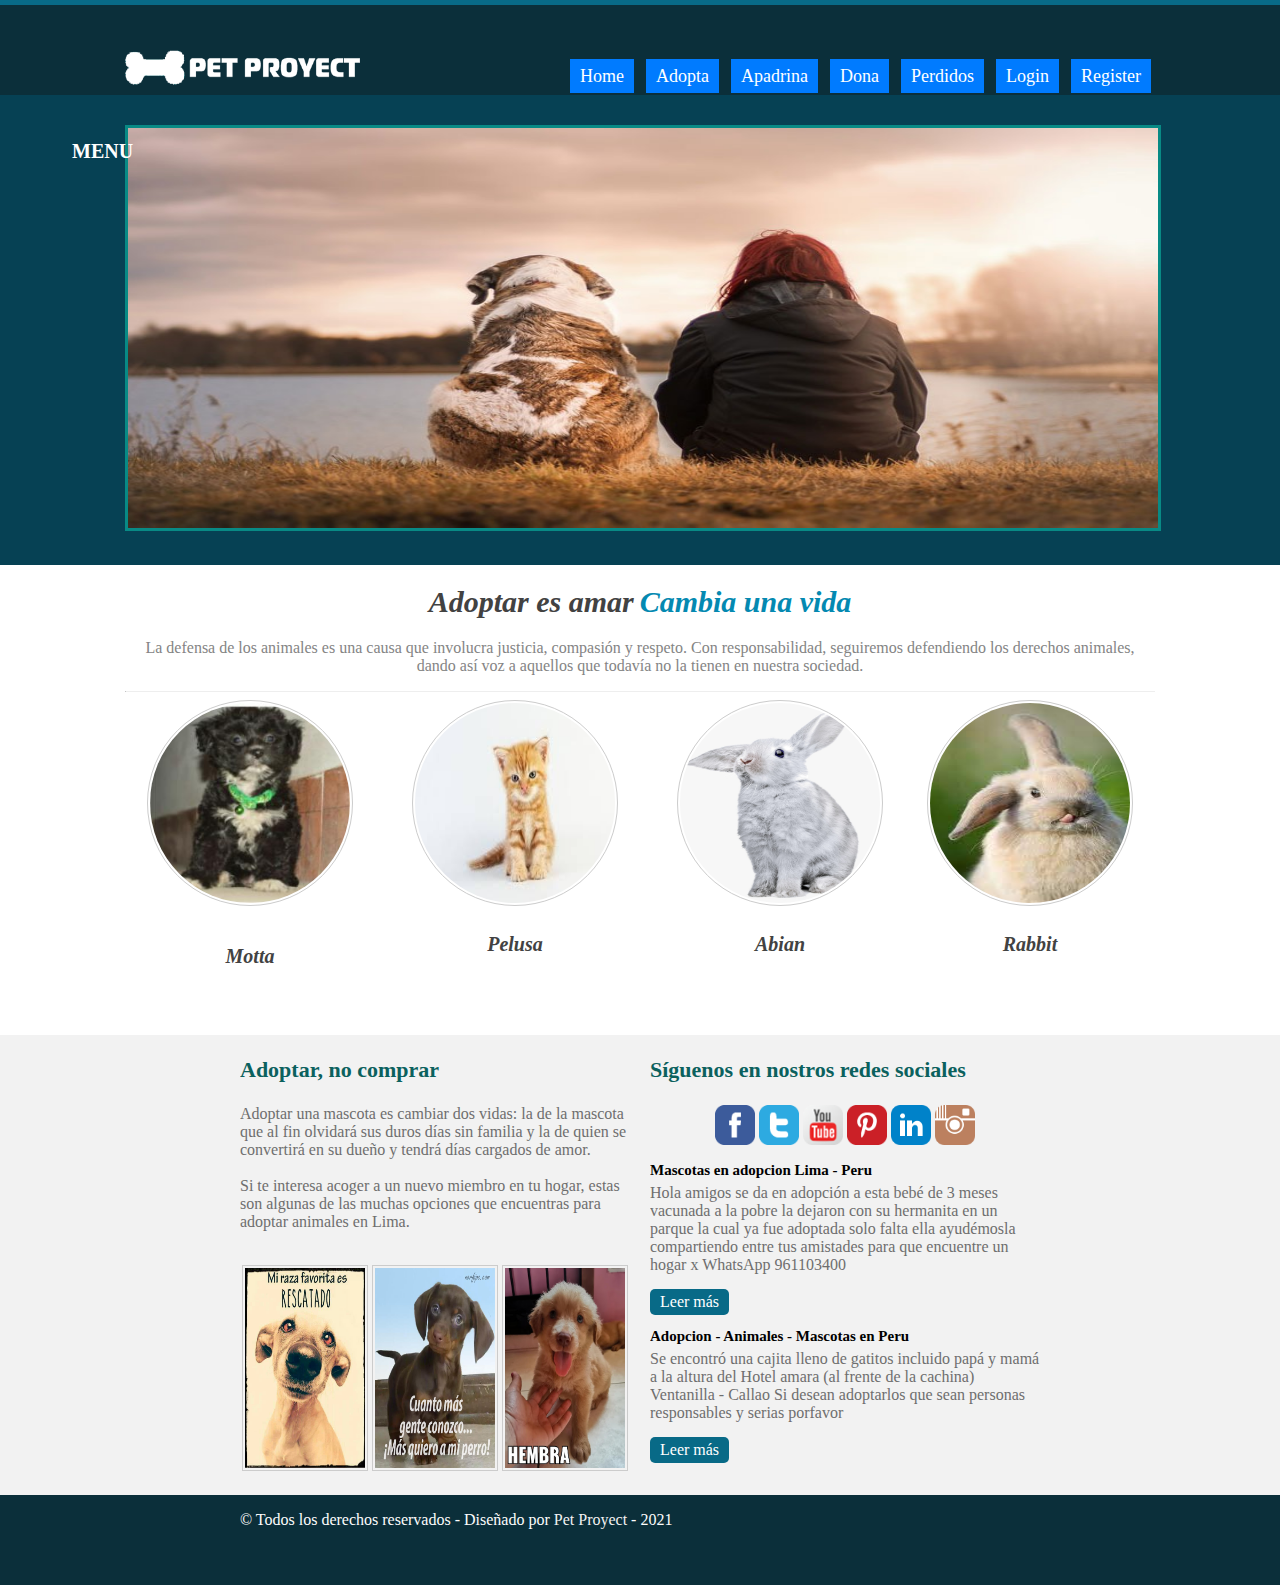
<file: pet proyect/index.html>
<!DOCTYPE html>
<html>
<head>
	<meta charset="utf-8">
	<title></title>
	<link rel="stylesheet" type="text/css" href="css/estilo.css">
</head>
<body>
	<div id="linea"></div>
	<div id="header">
		<div id="centro1">
			<div id="logo">
				<img src="imagenes/logo2.png" alt="" class="identidad">
				
			</div>
			
			<div id="menu"> 
				<ul>
					<li><a href="index.html">Home</a></li>
					<li><a href="adoptar.html">Adopta</a></li>
					<li><a href="apadrina.html">Apadrina</a></li>
					<li><a href="dona.html">Dona</a></li>
					<li><a href="perdido.html">Perdidos</a></li>
					<li><a href="login.html">Login</a></li>
					<li><a href="register.html">Register</a></li>
					
				</ul>
			</div>
		</div>

	</div>
	<nav class="menu2">
        
        <ul>
            <li><a href="#">MENU <i class="icon ion-md-arrow-dropdown"></i></a>
                <ul>
                    <li><a href="perros.html">PERROS</a></li>
                    <li><a href="gatos.html">GATOS</a></li>
                    <li><a href="perdido.html">CONEJOS</a></li>
					<li><a href="indexreclamos.html">libro de reclamos</a></li>
                </ul>
            </li>
        </ul>
    </nav>



	<div id="presentacion">
		<div id="centro2">
		<!--	<div id="izquierda">
				<h2>Bienvenidos a mi web</h2>
				<p class="descripcion-pres">Centro de Multiservicios Informáticos, especialistas en herramientas web</p>
				<button class="btn-default">Más información aquí</button>
			</div> -->
			<div id="derecha">
				<img src="imagenes/fotocabecera.jpg" class="img">
			</div>
		</div>
	</div>
	<div id="contenidos-paginas">
		<div id="centro3">
			<h2>
				<em class="encabezados t1">Adoptar es amar</em> 
				<em class="encabezados t2">Cambia una vida</em>
			</h2>
			<p class="descripcion-pagina">
				La defensa de los animales es una causa que involucra justicia, compasión y respeto. Con responsabilidad, seguiremos defendiendo los derechos animales, dando así voz a aquellos que todavía no la tienen en nuestra sociedad.
			</p>
			<hr>

			<div id="contenido-nosotros">
				<div id="disenio" class="servicios">
					<img src="imagenes/perro1.jpeg" class="img-servicios">
					<h2>
						<em class="servicios uno">Motta </em> 
						<em class="servicios dos"></em>
					</h2>
				</div>
				<div id="disenio" class="web">
					<img src="imagenes/gato.jpeg" class="img-servicios">
					<h2>
						<em class="servicios uno">Pelusa </em> 
						<em class="servicios dos"></em>
					</h2>
				</div>
				
				<div id="disenio" class="online">
					<img src="imagenes/conejo1.jpeg" class="img-servicios">
					<h2>
						<em class="servicios uno">Abian  </em> 
						<em class="servicios dos"></em>
					</h2>
				</div>

				<div id="disenio" class="bd">
					<img src="imagenes/conejo2.jpeg" class="img-servicios">
					<h2>
						<em class="servicios uno">Rabbit</em> 
						<em class="servicios dos"></em>
					</h2>
				</div>
			</div>
		</div>
	</div>
	<div id="contenidos">
		<div id="centro3">
			<div id="izquierda">
				<h3>Adoptar, no comprar </h3>
				<p class="descripcion">
					Adoptar una mascota es cambiar dos vidas: la de la mascota que al fin olvidará sus duros días sin familia y la de quien se convertirá en su dueño y tendrá días cargados de amor. 
					<br><br>
					Si te interesa acoger a un nuevo miembro en tu hogar, estas son algunas de las muchas opciones que encuentras para adoptar animales en Lima.
				</p>
				<br>
				
				<div id="imagenes">
					<img src="imagenes/perro2.jpg" class="img-services">
					<img src="imagenes/perro3.jpeg" class="img-services">
					<img src="imagenes/perro4.jpg" class="img-services">
				</div>
			</div>
			<div id="derecha">
				<h3>Síguenos en nostros redes sociales </h3>
				
				<div class="social">
					<a href="#" target="_blank" rel="noopener"><img title="siguenos en facebook" src="imagenes/facebook.png" alt="siguenos en facebook" width="40" height="40" /></a>
					
					<a href="#" target="_blank" rel="noopener"><img title="siguenos en Twitter" src="imagenes/twitter.png" alt="siguenos en Twitter" width="40" height="40" /></a> 
					
					<a href="#" target="_blank" rel="noopener"><img title="Canal de youtube" src="imagenes/youtube.png" alt="https://www.youtube.com" width="40" height="40" /></a> 
					
					<a href="#" target="_blank" rel="noopener"><img title="Sígueme en Pinterest" src="imagenes/pinterest.png" alt="Sígueme en Pinterest" width="40" height="40" /></a>
					
					<a href="#" target="_blank" rel="noopener"><img title="Sígueme en linkedin" src="imagenes/linkedin.png" alt="Sígueme en linkedin" width="40" height="40" /></a>
					
					<a href="#" target="_blank" rel="noopener"><img title="Sígueme en Instagram" src="imagenes/instagram.png" alt="Sígueme en Instagram" width="40" height="40" /></a>
				</div>
				
					
				
				<br>

				<article>
					<h4>Mascotas en adopcion Lima - Peru </h4>
					<p>Hola amigos  se da en adopción a esta bebé de 3 meses vacunada a la pobre la dejaron con su hermanita en un parque la cual ya fue adoptada solo falta ella ayudémosla compartiendo entre tus amistades para que encuentre un hogar x WhatsApp 961103400</p>
					<a href="" class="leer-mas">Leer más</a>
				</article>

				<br>

				<article>
					<h4>Adopcion - Animales - Mascotas en Peru </h4>
					<p>Se encontró una cajita lleno de gatitos incluido papá y mamá a la altura del Hotel amara (al frente de la cachina) Ventanilla - Callao 
						Si desean adoptarlos que sean personas responsables y serias porfavor</p>
					<a href="" class="leer-mas">Leer más</a>
				</article>
			</div>
		</div>
	</div>


	<div id="pie">
		<div id="centro-pie">
			<p>
				©   Todos los derechos reservados - 
				Diseñado por <a href="index.html" class="contacto">Pet Proyect</a> - 2021
			</p>
		</div>
	</div>
</body>
</html>
</file>
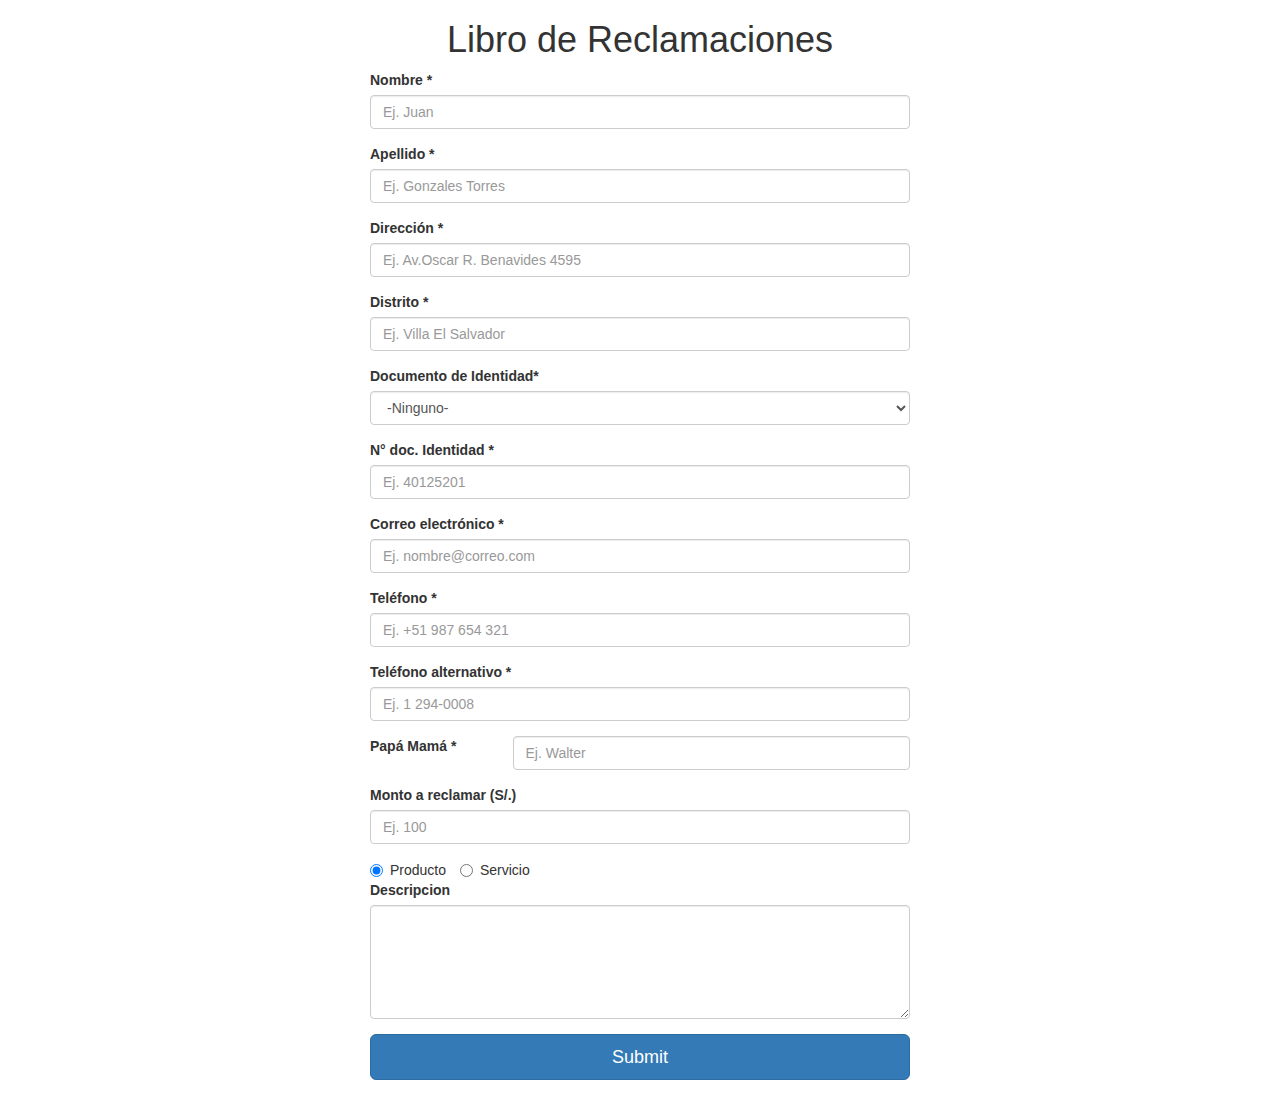
<file: indexreclamos.html>
<html>
<head>
	<meta charset="UTF-8">
	<title>Libro de Reclamaciones</title>
	<link rel="stylesheet" href="https://maxcdn.bootstrapcdn.com/bootstrap/3.3.6/css/bootstrap.min.css">
</head>
<body>
	<div class="container">
		<h1 class="text-center">Libro de Reclamaciones</h1>
		<form class="col-sm-6 col-sm-offset-3" action="reclamacion.php" method="POST">
			<div class="form-group">
				<label>Nombre *</label>
				<input type="text" class="form-control" placeholder="Ej. Juan">
			</div>
			<div class="form-group">
				<label>Apellido *</label>
				<input type="text" class="form-control" placeholder="Ej. Gonzales Torres">
			</div>
			<div class="form-group">
				<label>Dirección *</label>
				<input type="text" class="form-control" placeholder="Ej. Av.Oscar R. Benavides 4595">
			</div>
			<div class="form-group">
				<label>Distrito *</label>
				<input type="text" class="form-control" placeholder="Ej. Villa El Salvador">
			</div>
			<div class="form-group">
				<label>Documento de Identidad*</label>
				<select class="form-control">
					<option>-Ninguno-</option>
					<option value="D.N.I.">D.N.I.</option>
                    <option value="Pasaporte">Pasaporte</option>
					<option value="C.E.">C.E.</option>
					<option value="Menor de edad">Menor de edad</option>
				</select>
			</div>
			<div class="form-group">
				<label>N° doc. Identidad *</label>
				<input type="text" class="form-control" placeholder="Ej. 40125201">
			</div>
			<div class="form-group">
				<label>Correo electrónico *</label>
				<input type="email" class="form-control" placeholder="Ej. nombre@correo.com">
			</div>
			<div class="form-group">
				<label>Teléfono *</label>
				<input type="text" class="form-control" placeholder="Ej. +51 987 654 321">
			</div>
            <div class="form-group">
				<label>Teléfono alternativo *</label>
				<input type="text" class="form-control" placeholder="Ej. 1 294-0008">
			</div>
			<div class="form-horizontal">
				<div class="form-group">
					<label class="col-md-3">Papá Mamá *</label>
					<div class="col-md-9">
						<input type="text" class="form-control" placeholder="Ej. Walter">
					</div>
				</div>
			</div>
			<div class="form-group">
				<label>Monto a reclamar (S/.)</label>
				<input type="text" class="form-control" placeholder="Ej. 100">
			</div>
			<label class="radio-inline">
				<input type="radio" name="tipo" checked> Producto
			</label>
			<label class="radio-inline">
				<input type="radio" name="tipo"> Servicio
			</label>
			<div class="form-group">
				<label>Descripcion</label>
				<textarea class="form-control" rows="5"></textarea>
			</div>
			<input type="submit" class="btn btn-block btn-lg btn-primary">
		</form>
		<p>&nbsp;</p>

	</div>
</body>
</html>
</file>
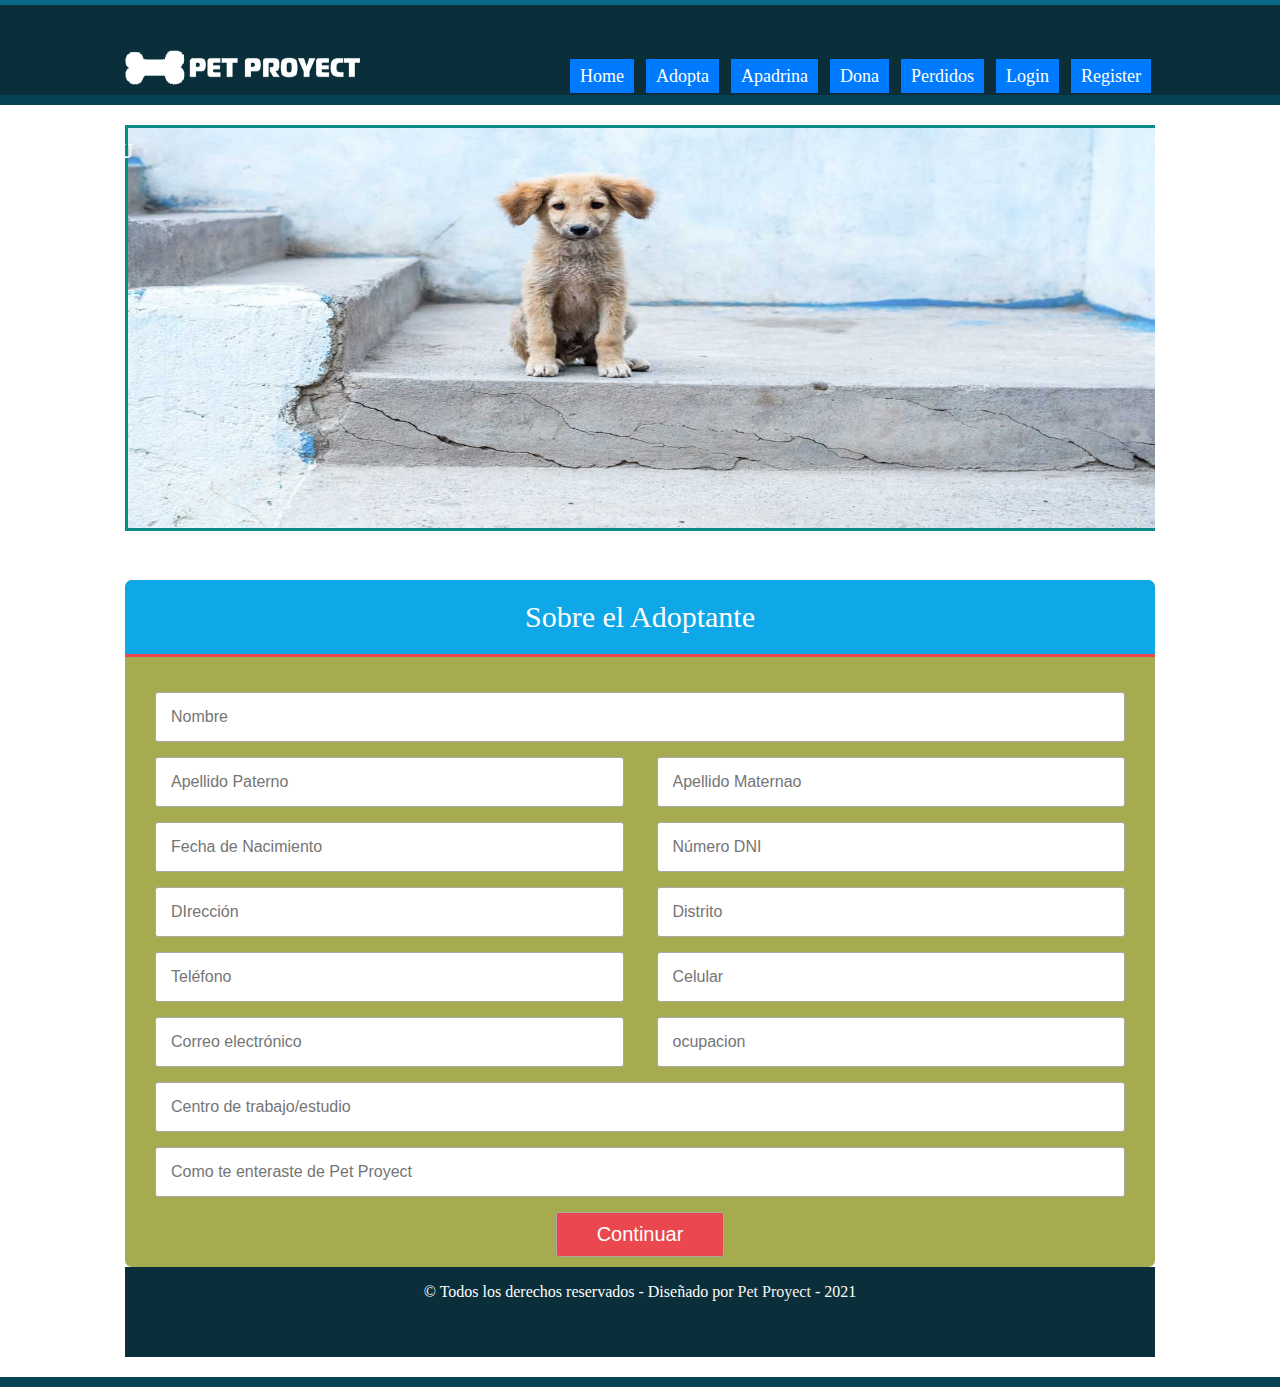
<file: pet proyect/adoptar.html>
<!DOCTYPE html>
<html>
<head>
	<meta charset="utf-8">
	<title></title>
	<link rel="stylesheet" type="text/css" href="css/estilo.css">

 




</head>
<body>
	<div id="linea"></div>
	<div id="header">
		<div id="centro1">
			<div id="logo">
				<img src="imagenes/logo2.png" alt="" class="identidad">
				
			</div>
			
			<div id="menu"> 
				<ul>
					<li><a href="index.html">Home</a></li>
					<li><a href="adoptar.html">Adopta</a></li>
					<li><a href="apadrina.html">Apadrina</a></li>
					<li><a href="dona.html">Dona</a></li>
					<li><a href="perdido.html">Perdidos</a></li>
					<li><a href="login.html">Login</a></li>
					<li><a href="register.html">Register</a></li>
					
				</ul>
			</div>
		</div>

	</div>
	<nav class="menu2">
        
        <ul>
            <li><a href="#">MENU <i class="icon ion-md-arrow-dropdown"></i></a>
                <ul>
                    <li><a href="#">Diseño web</a></li>
                    <li><a href="#">Desarrollo web</a></li>
                    <li><a href="#">Aplicaciones nativas</a></li>
                </ul>
            </li>
        </ul>
    </nav>
	<div id="presentacion">

        
	<div id="contenidos-paginas">
		<div id="centro3">


            
                <!--	<div id="izquierda">
                        <h2>Bienvenidos a mi web</h2>
                        <p class="descripcion-pres">Centro de Multiservicios Informáticos, especialistas en herramientas web</p>
                        <button class="btn-default">Más información aquí</button>
                    </div> -->
                    <div id="derecha">
                        <img src="imagenes/adoptamascota.jpg" class="img">
                    </div>
					
            <form action="php/registrar.php" method="post" class="form-registers">
                <h2 class="form-titulo">Sobre el Adoptante</h2>
                <div class="contenedor-inputss">
                    <input type="text" id="nombre" name="nombre" placeholder="Nombre" class="input-40" required>
                    <input type="text" id="apellidoPaterno" name="apellidoPaterno" placeholder="Apellido Paterno" class="input-48" required>
                    <input type="text" id="apellidoMaterna" name="apellidoMaterna" placeholder="Apellido Maternao" class="input-48" required>
                    <input type="text" id="facha" name="fecha" placeholder="Fecha de Nacimiento" class="input-48" required>
                    <input type="text" id="din" name="dni" placeholder="Número DNI" class="input-48" required>
                    <input type="text" id="direccion" name="direccion" placeholder="DIrección" class="input-48" required>
                    <input type="text" id="distrito" name="distrito" placeholder="Distrito" class="input-48" required>
                    <input type="text" id="telefono" name="telefono" placeholder="Teléfono" class="input-48" required>
                    <input type="text" id="celular" name="celular" placeholder="Celular" class="input-48" required>
					<input type="email" id="correo" name="correo" placeholder="Correo electrónico" class="input-48" required>
                    <input type="text" id="ocupacion" name="ocupacion" placeholder="ocupacion" class="input-48" required>
                    <input type="text" id="trabajo" name="trabajo" placeholder="Centro de trabajo/estudio" class="input-40" required>
                    <input type="text" id="telefono" name="telefono" placeholder="Como te enteraste de Pet Proyect" class="input-40" required>
                   
                    <input type="submit" value="Continuar" class="btn-enviar">
                    
                </div>
            </form>

            <div id="pie">
		<div id="centro-pie">
			<p>
				©   Todos los derechos reservados - 
				Diseñado por <a href="index.html" class="contacto">Pet Proyect</a> - 2021
			</p>
		</div>
	</div>
</body>
</html>
</file>
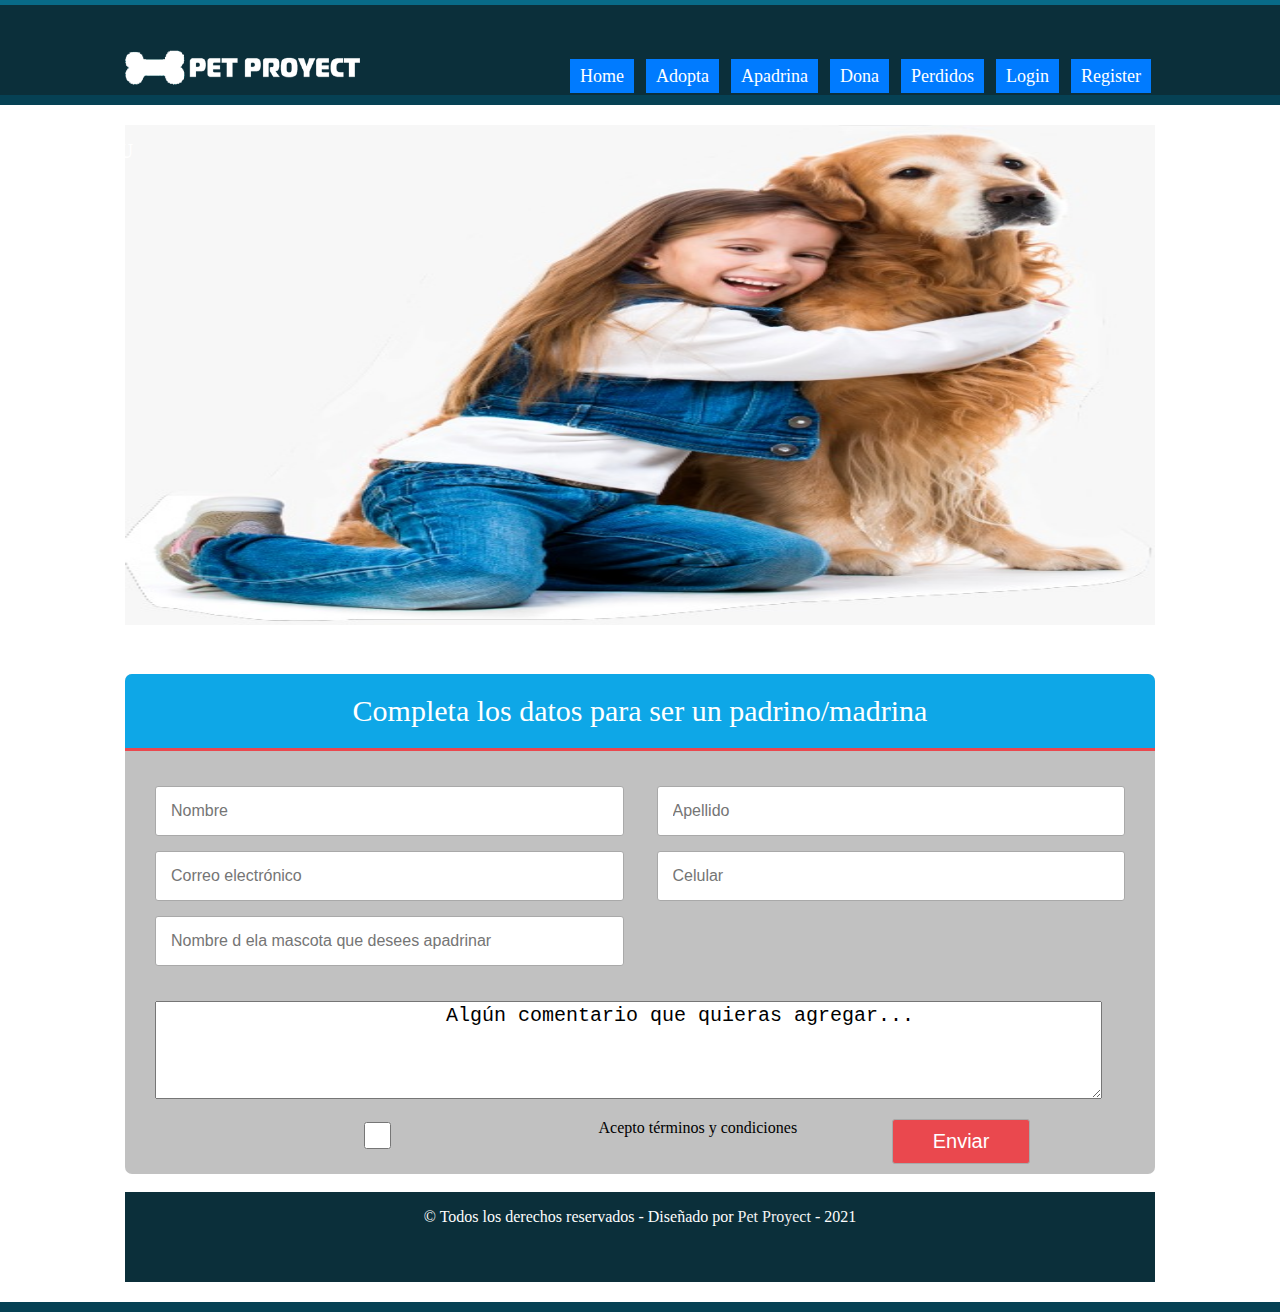
<file: pet proyect/apadrina.html>
<!DOCTYPE html>
<html>
<head>
	<meta charset="utf-8">
	<title></title>
	<link rel="stylesheet" type="text/css" href="css/estilo.css">

 




</head>
<body>
	<div id="linea"></div>
	<div id="header">
		<div id="centro1">
			<div id="logo">
				<img src="imagenes/logo2.png" alt="" class="identidad">
				
			</div>
			
			<div id="menu"> 
				<ul>
					<li><a href="index.html">Home</a></li>
					<li><a href="adoptar.html">Adopta</a></li>
					<li><a href="apadrina.html">Apadrina</a></li>
					<li><a href="dona.html">Dona</a></li>
					<li><a href="perdido.html">Perdidos</a></li>
					<li><a href="login.html">Login</a></li>
					<li><a href="register.html">Register</a></li>
					
				</ul>
			</div>
		</div>

	</div>
	<nav class="menu2">
        
        <ul>
            <li><a href="#">MENU <i class="icon ion-md-arrow-dropdown"></i></a>
                <ul>
                    <li><a href="perros.html">PERROS</a></li>
                    <li><a href="gatos.html">GATOS</a></li>
                    <li><a href="perdido.html">CONEJOS</a></li>
                </ul>
            </li>
        </ul>
    </nav>
	<div id="presentacion">

        
	<div id="contenidos-paginas">
		<div id="centro3">


            
                <!--	<div id="izquierda">
                        <h2>Bienvenidos a mi web</h2>
                        <p class="descripcion-pres">Centro de Multiservicios Informáticos, especialistas en herramientas web</p>
                        <button class="btn-default">Más información aquí</button>
                    </div> -->
                    <div id="derecha">
                        <img src="imagenes/apadrinarr.jpeg" class="imge">
                    </div>
					
            <form action="php/registrar.php" method="post" class="form-registersr">
                <h2 class="form-titulo">Completa los datos para ser un padrino/madrina</h2>
                <div class="contenedor-inputss">
                    <input type="text" id="nombre" name="nombre" placeholder="Nombre" class="input-48" required>
                    <input type="text" id="apellido" name="apellido" placeholder="Apellido" class="input-48" required>
					<input type="email" id="correo" name="correo" placeholder="Correo electrónico" class="input-48" required>
                    <input type="text" id="celular" name="celular" placeholder="Celular" class="input-48" required><input type="text" id="mascota" name="mascota" placeholder="Nombre d ela mascota que desees apadrinar" class="input-48" required>

                   

                    <textarea rows="4" cols="50" name="comment" form="usrform" class="input-41">
                        Algún comentario que quieras agregar...</textarea><br>

                        <input type="checkbox" name="perfilpublico" value="yes" class="input-48"> Acepto términos y condiciones
                   
                    <input type="submit" value="Enviar" class="btn-enviar">
                    
                </div>
            </form>
<br>
            <div id="pie">
		<div id="centro-pie">
			<p>
				©   Todos los derechos reservados - 
				Diseñado por <a href="index.html" class="contacto">Pet Proyect</a> - 2021
			</p>
		</div>
	</div>
</body>
</html>
</file>
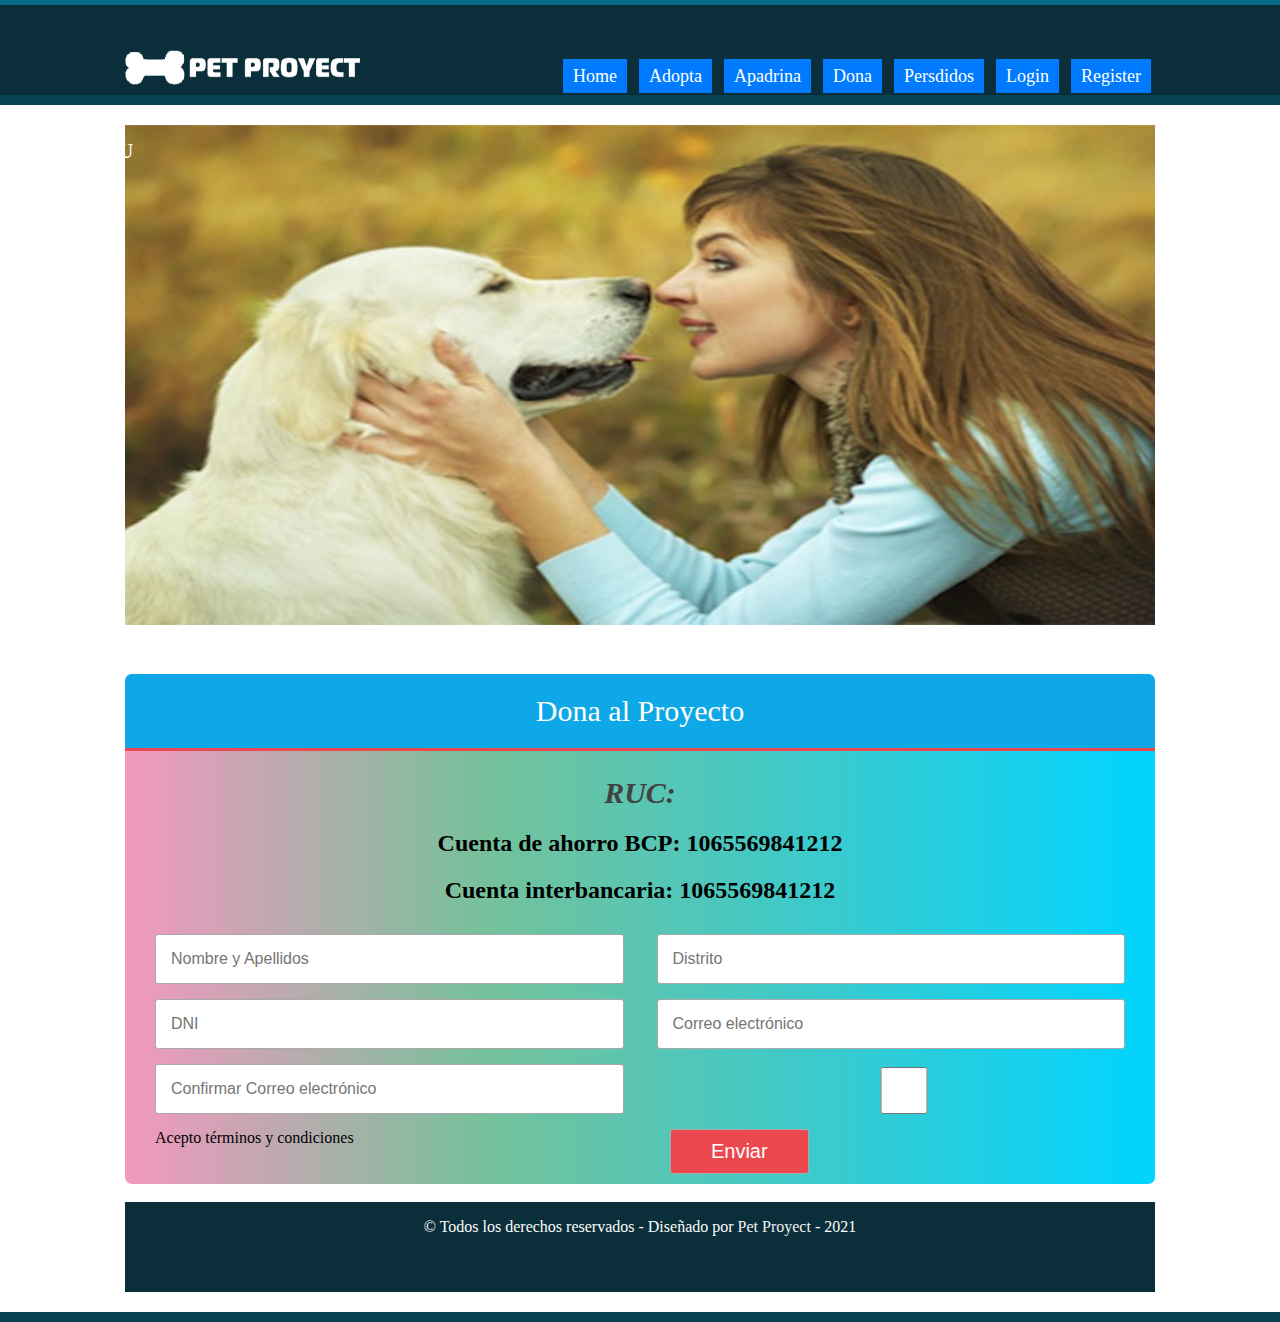
<file: pet proyect/dona.html>
<!DOCTYPE html>
<html>
<head>
	<meta charset="utf-8">
	<title></title>
	<link rel="stylesheet" type="text/css" href="css/estilo.css">

 




</head>
<body>
	<div id="linea"></div>
	<div id="header">
		<div id="centro1">
			<div id="logo">
				<img src="imagenes/logo2.png" alt="" class="identidad">
				
			</div>
			
			<div id="menu"> 
				<ul>
					<li><a href="index.html">Home</a></li>
					<li><a href="adoptar.html">Adopta</a></li>
					<li><a href="apadrina.html">Apadrina</a></li>
					<li><a href="dona.html">Dona</a></li>
					<li><a href="perdido.html">Persdidos</a></li>
					<li><a href="login.html">Login</a></li>
					<li><a href="register.html">Register</a></li>
					
				</ul>
			</div>
		</div>

	</div>
	<nav class="menu2">
        
        <ul>
            <li><a href="#">MENU <i class="icon ion-md-arrow-dropdown"></i></a>
                <ul>
                    <li><a href="perros.html">PERROS</a></li>
                    <li><a href="gatos.html">GATOS</a></li>
                    <li><a href="perdido.html">CONEJOS</a></li>
                </ul>
            </li>
        </ul>
    </nav>
	<div id="presentacion">

        
	<div id="contenidos-paginas">
		<div id="centro3">


            
                <!--	<div id="izquierda">
                        <h2>Bienvenidos a mi web</h2>
                        <p class="descripcion-pres">Centro de Multiservicios Informáticos, especialistas en herramientas web</p>
                        <button class="btn-default">Más información aquí</button>
                    </div> -->
                    <div id="derecha">
                        <img src="imagenes/donar.jpeg" class="imge">
                    
                        
                    </div>
                   

                   

                    
					
            <form action="php/registrar.php" method="post" class="form-registersrt">
                <h2 class="form-titulo">Dona al Proyecto</h2>
                <h2>
                    <em class="encabezados t1">RUC:</em>
                </h2>
                <h2 class="form-titulo1">Cuenta de ahorro BCP: 1065569841212</h2>
                <h2 class="form-titulo1">Cuenta interbancaria: 1065569841212</h2>

                
                <div class="contenedor-inputss">
                    <input type="text" id="nombre" name="nombre" placeholder="Nombre y Apellidos" class="input-48" required>
                    <input type="text" id="nombre" name="nombre" placeholder="Distrito" class="input-48" required>
                    <input type="text" id="apellido" name="apellido" placeholder="DNI" class="input-48" required>
					<input type="email" id="correo" name="correo" placeholder="Correo electrónico" class="input-48" required>
                    <input type="email" id="correo" name="correo" placeholder="Confirmar Correo electrónico" class="input-48" required>

                    

                        <input type="checkbox" name="perfilpublico" value="yes" class="input-48"> Acepto términos y condiciones
                   
                    <input type="submit" value="Enviar" class="btn-enviar">
                    
                </div>
            </form>
<br>
            <div id="pie">
		<div id="centro-pie">
			<p>
				©   Todos los derechos reservados - 
				Diseñado por <a href="index.html" class="contacto">Pet Proyect</a> - 2021
			</p>
		</div>
	</div>
</body>
</html>
</file>
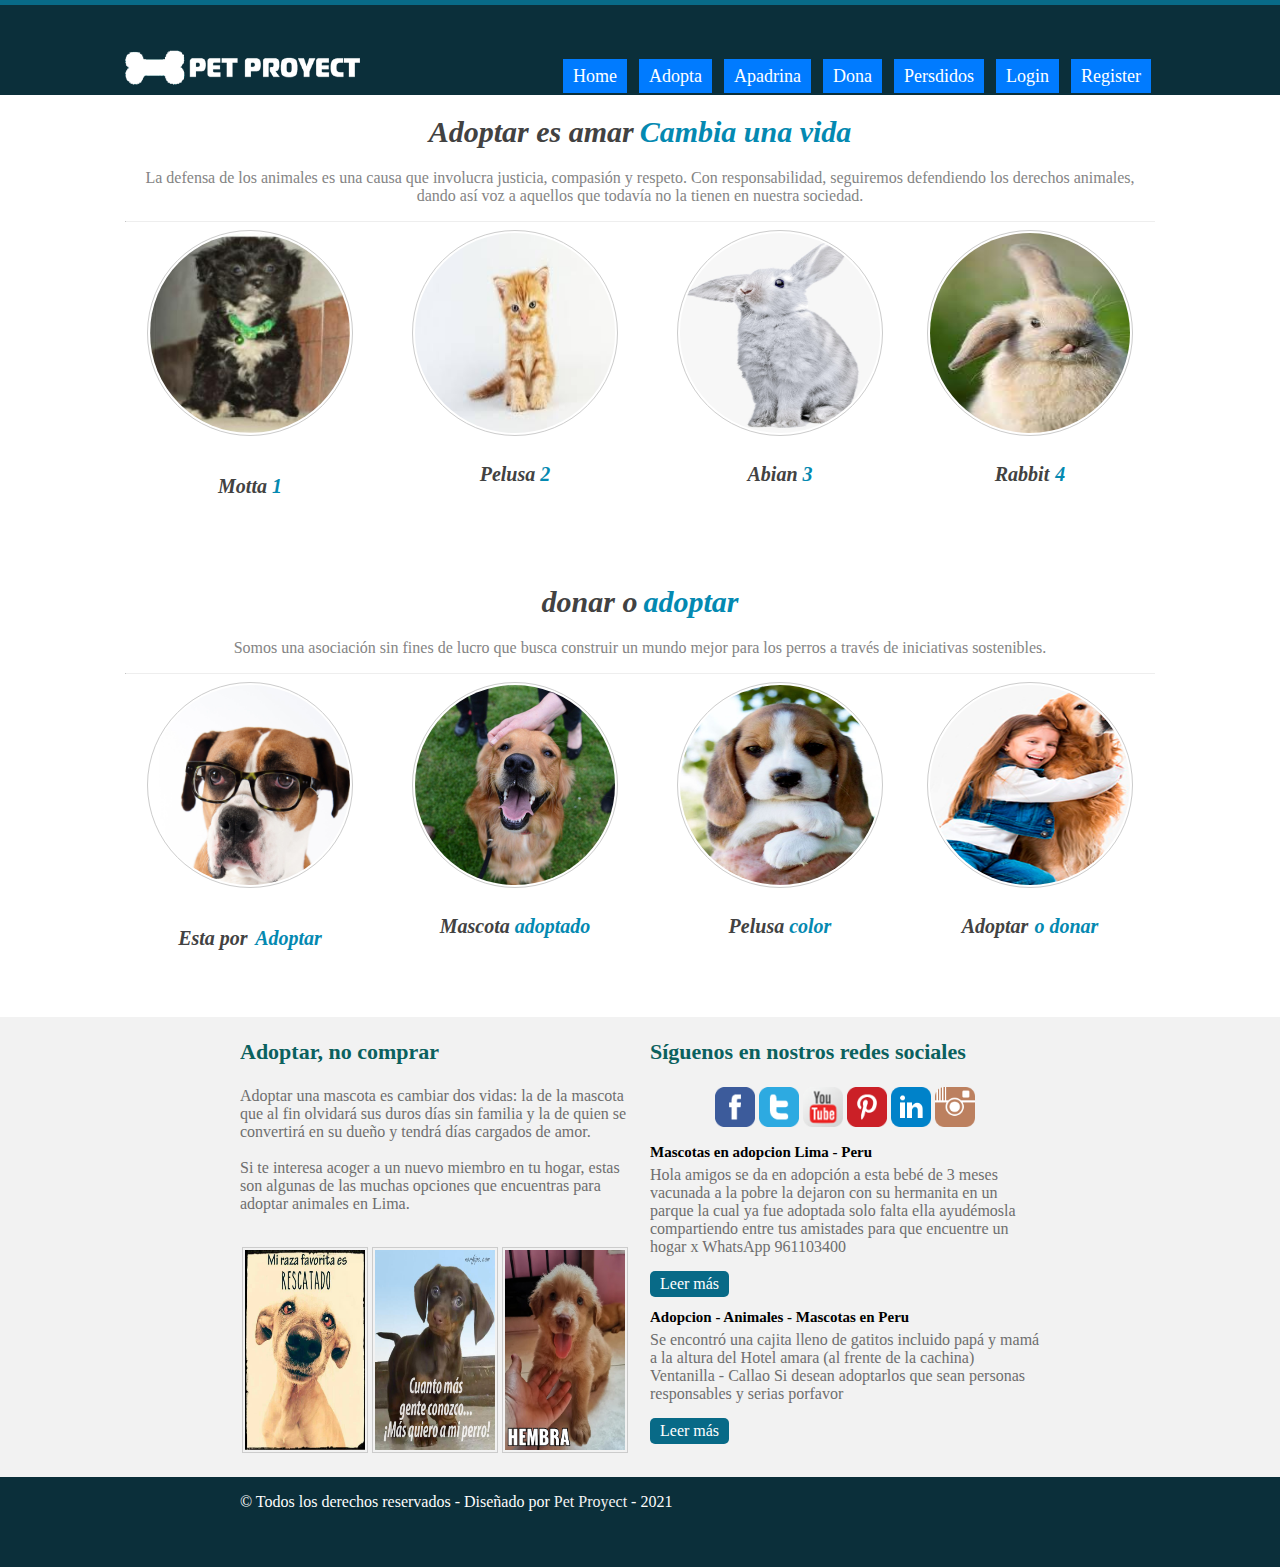
<file: pet proyect/gatos.html>
<!DOCTYPE html>
<html>
<head>
	<meta charset="utf-8">
	<title></title>
	<link rel="stylesheet" type="text/css" href="css/estilo.css">
</head>
<body>
	<div id="linea"></div>
	<div id="header">
		<div id="centro1">
			<div id="logo">
				<img src="imagenes/logo2.png" alt="" class="identidad">
				
			</div>
			
			<div id="menu"> 
				<ul>
					<li><a href="index.html">Home</a></li>
					<li><a href="adoptar.html">Adopta</a></li>
					<li><a href="apadrina.html">Apadrina</a></li>
					<li><a href="dona.html">Dona</a></li>
					<li><a href="perdido.html">Persdidos</a></li>
					<li><a href="login.html">Login</a></li>
					<li><a href="register.html">Register</a></li>
					
				</ul>
			</div>
		</div>

	</div>
	<nav class="menu2">
        
        <ul>
            <li><a href="#">MENU <i class="icon ion-md-arrow-dropdown"></i></a>
                <ul>
                    <li><a href="perros.html">PERROS</a></li>
                    <li><a href="gatos.html">GATOS</a></li>
                    <li><a href="perdido.html">CONEJOS</a></li>
                </ul>
            </li>
        </ul>
    </nav>



	
	<div id="contenidos-paginas">
		<div id="centro3">
			<h2>
				<em class="encabezados t1">Adoptar es amar</em> 
				<em class="encabezados t2">Cambia una vida</em>
			</h2>
			<p class="descripcion-pagina">
				La defensa de los animales es una causa que involucra justicia, compasión y respeto. Con responsabilidad, seguiremos defendiendo los derechos animales, dando así voz a aquellos que todavía no la tienen en nuestra sociedad.
			</p>
			<hr>

			<div id="contenido-nosotros">
				<div id="disenio" class="servicios">
					<img src="imagenes/perro1.jpeg" class="img-servicios">
					<h2>
						<em class="servicios uno">Motta </em> 
						<em class="servicios dos">1</em>
					</h2>
				</div>
				<div id="disenio" class="web">
					<img src="imagenes/gato.jpeg" class="img-servicios">
					<h2>
						<em class="servicios uno">Pelusa </em> 
						<em class="servicios dos">2</em>
					</h2>
				</div>
				
				<div id="disenio" class="online">
					<img src="imagenes/conejo1.jpeg" class="img-servicios">
					<h2>
						<em class="servicios uno">Abian  </em> 
						<em class="servicios dos">3</em>
					</h2>
				</div>

				<div id="disenio" class="bd">
					<img src="imagenes/conejo2.jpeg" class="img-servicios">
					<h2>
						<em class="servicios uno">Rabbit</em> 
						<em class="servicios dos">4</em>
					</h2>
				</div>
			</div>
		</div>
	</div>

	<div id="contenidos-paginas">
		<div id="centro3">
			<h2>
				<em class="encabezados t1">donar o</em> 
				<em class="encabezados t2">adoptar</em>
			</h2>
			<p class="descripcion-pagina">
				Somos una asociación sin fines de lucro que busca construir un mundo mejor para los perros a través de iniciativas sostenibles.
			</p>
			<hr>

			<div id="contenido-nosotros">
				<div id="disenio" class="servicios">
					<img src="imagenes/pe1.jpg" class="img-servicios">
					<h2>
						<em class="servicios uno">Esta por</em> 
						<em class="servicios dos">Adoptar</em>
					</h2>
				</div>
				<div id="disenio" class="web">
					<img src="imagenes/pe2.jpg" class="img-servicios">
					<h2>
						<em class="servicios uno">Mascota </em> 
						<em class="servicios dos">adoptado</em>
					</h2>
				</div>
				
				<div id="disenio" class="online">
					<img src="imagenes/pe3.jpg" class="img-servicios">
					<h2>
						<em class="servicios uno">Pelusa  </em> 
						<em class="servicios dos">color</em>
					</h2>
				</div>

				<div id="disenio" class="bd">
					<img src="imagenes/pe1.jpg.png" class="img-servicios">
					<h2>
						<em class="servicios uno">Adoptar</em> 
						<em class="servicios dos">o donar</em>
					</h2>
				</div>
				

			</div>

			
		</div>
	</div>







	<div id="contenidos">
		<div id="centro3">
			<div id="izquierda">
				<h3>Adoptar, no comprar </h3>
				<p class="descripcion">
					Adoptar una mascota es cambiar dos vidas: la de la mascota que al fin olvidará sus duros días sin familia y la de quien se convertirá en su dueño y tendrá días cargados de amor. 
					<br><br>
					Si te interesa acoger a un nuevo miembro en tu hogar, estas son algunas de las muchas opciones que encuentras para adoptar animales en Lima.
				</p>
				<br>
				
				<div id="imagenes">
					<img src="imagenes/perro2.jpg" class="img-services">
					<img src="imagenes/perro3.jpeg" class="img-services">
					<img src="imagenes/perro4.jpg" class="img-services">
				</div>
			</div>
			<div id="derecha">
				<h3>Síguenos en nostros redes sociales </h3>
				
				<div class="social">
					<a href="#" target="_blank" rel="noopener"><img title="siguenos en facebook" src="imagenes/facebook.png" alt="siguenos en facebook" width="40" height="40" /></a>
					
					<a href="#" target="_blank" rel="noopener"><img title="siguenos en Twitter" src="imagenes/twitter.png" alt="siguenos en Twitter" width="40" height="40" /></a> 
					
					<a href="#" target="_blank" rel="noopener"><img title="Canal de youtube" src="imagenes/youtube.png" alt="Canal de youtube" width="40" height="40" /></a> 
					
					<a href="#" target="_blank" rel="noopener"><img title="Sígueme en Pinterest" src="imagenes/pinterest.png" alt="Sígueme en Pinterest" width="40" height="40" /></a>
					
					<a href="#" target="_blank" rel="noopener"><img title="Sígueme en linkedin" src="imagenes/linkedin.png" alt="Sígueme en linkedin" width="40" height="40" /></a>
					
					<a href="#" target="_blank" rel="noopener"><img title="Sígueme en Instagram" src="imagenes/instagram.png" alt="Sígueme en Instagram" width="40" height="40" /></a>
				</div>
				
					
				
				<br>

				<article>
					<h4>Mascotas en adopcion Lima - Peru </h4>
					<p>Hola amigos  se da en adopción a esta bebé de 3 meses vacunada a la pobre la dejaron con su hermanita en un parque la cual ya fue adoptada solo falta ella ayudémosla compartiendo entre tus amistades para que encuentre un hogar x WhatsApp 961103400</p>
					<a href="" class="leer-mas">Leer más</a>
				</article>

				<br>

				<article>
					<h4>Adopcion - Animales - Mascotas en Peru </h4>
					<p>Se encontró una cajita lleno de gatitos incluido papá y mamá a la altura del Hotel amara (al frente de la cachina) Ventanilla - Callao 
						Si desean adoptarlos que sean personas responsables y serias porfavor</p>
					<a href="" class="leer-mas">Leer más</a>
				</article>
			</div>
		</div>
	</div>



	




	<div id="pie">
		<div id="centro-pie">
			<p>
				©   Todos los derechos reservados - 
				Diseñado por <a href="index.html" class="contacto">Pet Proyect</a> - 2021
			</p>
		</div>
	</div>
</body>
</html>
</file>
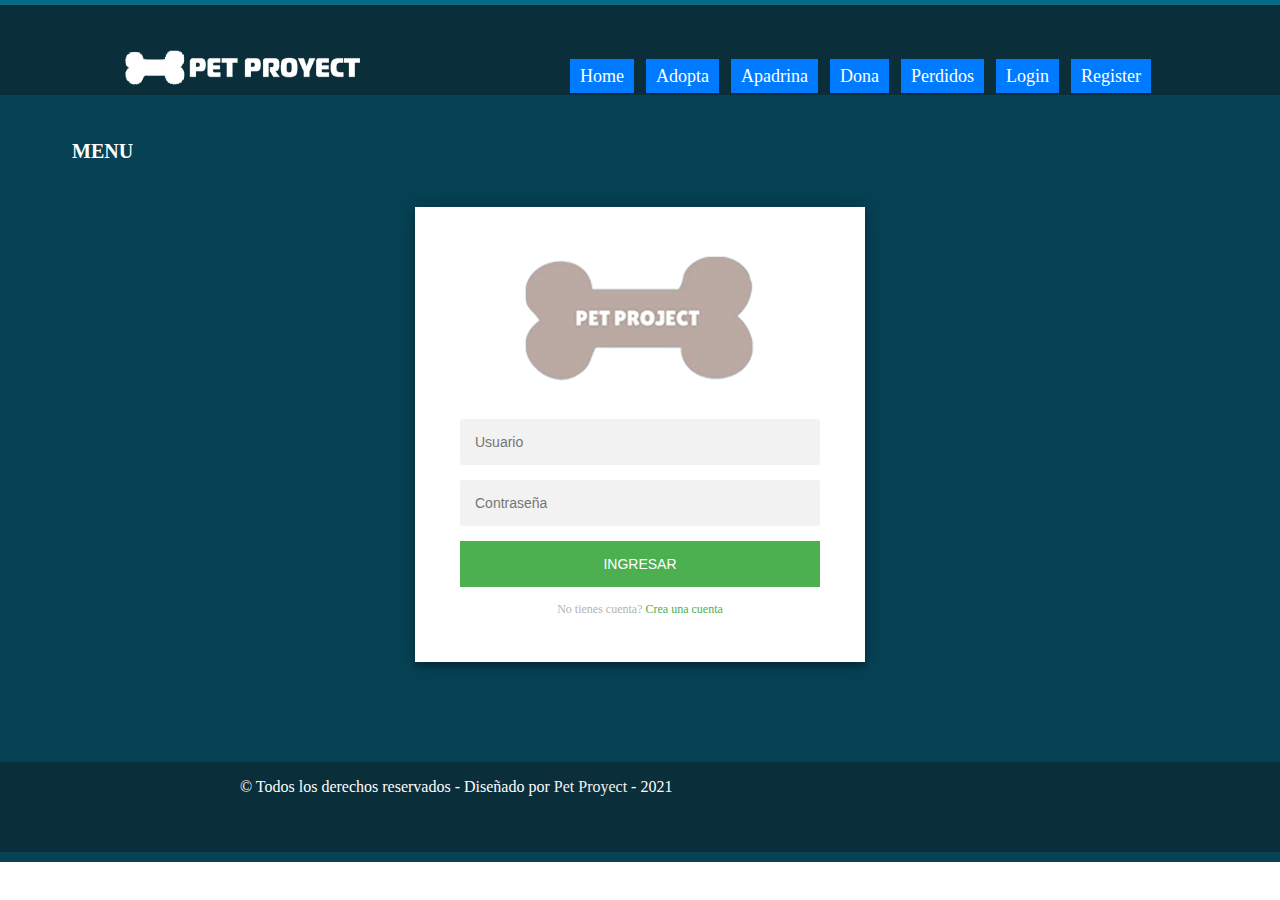
<file: pet proyect/login.html>
<!DOCTYPE html>
<html>
<head>
	<meta charset="utf-8">
	<title></title>
	<link rel="stylesheet" type="text/css" href="css/estilo.css">
</head>
<body>
	<div id="linea"></div>
	<div id="header">
		<div id="centro1">
			<div id="logo">
				<img src="imagenes/logo2.png" alt="" class="identidad">
				
			</div>
			
			<div id="menu"> 
				<ul>
					<li><a href="index.html">Home</a></li>
					<li><a href="adoptar.html">Adopta</a></li>
					<li><a href="apadrina.html">Apadrina</a></li>
					<li><a href="dona.html">Dona</a></li>
					<li><a href="perdido.html">Perdidos</a></li>
					<li><a href="login.html">Login</a></li>
					<li><a href="register.html">Register</a></li>
					
				</ul>
			</div>
		</div>

	</div>
	<nav class="menu2">
        
        <ul>
            <li><a href="#">MENU <i class="icon ion-md-arrow-dropdown"></i></a>
                <ul>
                    <li><a href="perros.html">PERROS</a></li>
                    <li><a href="gatos.html">GATOS</a></li>
                    <li><a href="perdido.html">CONEJOS</a></li>
                </ul>
            </li>
        </ul>
    </nav>
	<div id="presentacion">


        <div class="login-page">

            <div class="form">
                <img src="imagenes/imagenlogin.png" alt="" class="logoImagen">
              <form class="register-form">
                <input type="text" placeholder="name"/>
                <input type="password" placeholder="password"/>
                <input type="text" placeholder="email address"/>
                <button>create</button>
                <p class="message">Already registered? <a href="#">Sign In</a></p>
              </form>
              <form class="login-form">
                <input type="text" placeholder="Usuario"/>
                <input type="password" placeholder="Contraseña"/>
                <button>Ingresar</button>
                <p class="message">No tienes cuenta? <a href="register.html">Crea una cuenta</a></p>
              </form>
            </div>
          </div>

	<div id="pie">
		<div id="centro-pie">
			<p>
				©   Todos los derechos reservados - 
				Diseñado por <a href="index.html" class="contacto">Pet Proyect</a> - 2021
			</p>
		</div>
	</div>
</body>
</html>
</file>
<file: pet proyect/css/estilo.css>
body {
  margin: 0;
  padding: 0;
  font-family: "calibri light";
}

.identidad {
  height: 80px;
}

#linea {
  width: 100%;
  height: 5px;
  background: #086a87;
}

#header {
  width: 100%;
  height: 90px;
  background: #0b2f3a;
}

#header #centro1 {
  width: 1030px;
  height: auto;
  overflow: hidden;
  border: 0px solid #fff;
  margin: auto;
}

#header #centro1 #logo {
  width: 200px;
  border: 0px solid;
  float: left;
}

#header #centro1 #logo h2,
p {
  color: #fdfdfd;
}

#header #centro1 #logo p {
  color: #fdfdfd;
  margin-top: -40px;
  font-family: "calibri light";
}

/*----------------menu---------------------*/

#header #menu {
  height: auto;
  overflow: hidden;
  border: 0px solid;
  float: right;
  margin-top: 40px;
  text-align: right;
  padding-bottom: -5px;
}

#header #menu ul li {
  display: inline-block;
  padding-top: 5px;
}

#header #menu ul li a {
  color: #fff;
  text-decoration: none;
  padding: 7px 10px;
  font-size: 18px;
  margin: 0px 4px;
  margin-bottom: 5px;
  background-color: #007bff;
}

#header #menu ul li a:hover {
  background: #28a745;
  color: #ffffff;
}
/*---------------presentacion------------*/

#presentacion {
  width: 100%;
  height: auto;
  overflow: hidden;
  background: #064154;
  padding: 10px 0px;
}
#presentacion #centro2 {
  width: 1030px;
  margin: auto;
  border: 0px solid;
}
/*
#presentacion #centro2 #izquierda{
	width: 290px;
	height: 200px; border: 0px solid; float: left;
	
}
#presentacion #centro2 #izquierda h2{
	color: #fff; font-weight: lighter;
}

.descripcion-pres{
	color: #04B4AE; text-align: left; width: 200px;
	margin-left: 0px;

}
*/
.btn-default {
  padding: 5px 20px;
  border-radius: 5px;
  border: 0px;
}

.btn-default:hover {
  background: #e6e6e6;
  color: #0b615e;
}

/*
#presentacion #centro2 #derecha{
	width: 490px;
	height: auto; border: 0px solid; float: right;
}
*/
.img {
  width: 1030px;
  border: 3px solid #088a85;
  height: 400px;
  background-size: 100%;
  margin: 20px 0px;
}

/*-----------contenidos----------*/

/*----------Redes Sociles----*/

.social {
  padding: px;
}

/*--------------otro contenidos------------*/

#contenidos {
  background: #f2f2f2;
  padding: 0px 0px 20px 0px;
}

#contenidos-paginas {
  background: #fff;
  padding: 0px 0px 20px 0px;
}
#contenidos #centro3 {
  width: 800px;
  margin: auto;
  border: 0px solid;
  height: auto;
  overflow: hidden;
  text-align: center;
}
#contenidos #centro3 #izquierda {
  width: 390px;
  height: auto;
  overflow: hidden;
  border: 0px solid;
  float: left;
  text-align: center;
}

#contenidos #centro3 #izquierda h3 {
  text-align: left;
  color: #0b615e;
  font-size: 22px;
}

#contenidos #centro3 #izquierda .descripcion {
  color: #6e6e6e;
  text-align: left;
}

#contenidos #centro3 #izquierda #imagenes {
  border: 0px solid;
  height: auto;
  overflow: hidden;
  width: 100%;
}
#contenidos #centro3 #izquierda #imagenes .img-services {
  width: 120px;
  height: 200px;
  border: 1px solid #ccc;
  padding: 2px;
  display: inline-block;
}

/*-------contenidos derecha-------*/

#contenidos #centro3 #derecha {
  width: 390px;
  height: auto;
  overflow: hidden;
  border: 0px solid;
  float: right;
  text-align: center;
}

#contenidos #centro3 #derecha h3 {
  text-align: left;
  font-size: 22px;
  color: #0b615e;
}

#contenidos #centro3 #derecha article {
  width: 100%;
  height: auto;
  overflow: hidden;
  margin-top: -25px;
}

#contenidos #centro3 #derecha article h4 {
  text-align: left;
  font-size: 15px;
}

#contenidos #centro3 #derecha article p {
  color: #6e6e6e;
  text-align: left;
  margin-top: -15px;
}

.leer-mas {
  padding: 4px 10px;
  background: #086a87;
  color: #fff;
  text-decoration: none;
  border-radius: 5px;
  float: left;
  margin-top: -1px;
  border: 0;
}

.leer-mas:hover {
  background: #0b4c5f;
}

/*---------pie de pagina ----------------*/

#pie {
  border: 0px solid #000;
  width: 100%;
  height: 90px;
  background: #0b2f3a;
  margin-top: 0px;
}

#pie #centro-pie {
  width: 800px;
  height: auto;
  overflow: hidden;
  margin: auto;
}

#pie #centro-pie .contacto {
  color: #f2f2f2;
  text-decoration: none;
  font-family: "calibri";
}

#pie #centro-pie .contacto:hover {
  text-decoration: underline;
}

/*--------pagina de nosotros-----------------*/

#centro3 {
  width: 1030px;
  margin: auto;
  border: 0px solid;
  height: auto;
  overflow: hidden;
  text-align: center;
}

.encabezados {
  font-family: "Arial black";
  font-size: 30px;
}

.t1 {
  color: #424242;
}

.t2 {
  color: #0489b1;
}

.descripcion-pagina {
  color: #848484;
}

.texto-nosotros {
  text-align: left;
}

hr {
  border-top: 1px;
}

.img-nosotros {
  float: left;
  margin-right: 7px;
}

#filosofia {
  height: auto;
  overflow: hidden;
}

#mision,
#vision,
#valores {
  width: 245px;
  height: auto;
  overflow: hidden;
  border: 1px solid #ccc;
  display: inline-block;
  border-radius: 5px;
  padding: 5px;
}

#vision {
  margin-right: 7px;
  margin-left: 7px;
}

/*--------pagina de servivios-------*/
.servicios {
  font-family: "Arial black";
  font-size: 20px;
}

.uno {
  color: #424242;
}

.dos {
  color: #0489b1;
}

#disenio {
  width: 250px;
  height: 300px;
  border: 0px solid #ccc;
  float: left;
  margin-bottom: 15px;
}

.img-servicios {
  width: 200px;
  height: 200px;
  border-radius: 50%;
  border: 1px solid #ccc;
  padding: 2px;
}

.web {
  margin-left: 15px;
  margin-right: 15px;
}

/*----otros------*/
.menu2 {
  background-color: #064154;
  width: 100%;
  height: 0rem;
  display: flex;
}
.menu2 ul {
  float: left;
  display: flex;
}

.menu2 ul li {
  float: left;
  list-style: none;
  position: relative;
}

.menu2 h3 {
  padding: 1rem 2rem;
  float: left;
  align-self: center;
}

.menu2 ul li a {
  display: block;
  padding: 0rem 2rem;
  line-height: 5rem;
  color: #fff;
  text-decoration: none;
  font-size: 20px;
  font-weight: bold;
}

.menu2 ul li ul {
  display: none;
  position: absolute;
  border: 1px solid #cccccc;
  background-color: #ffffff;
}

.menu2 ul li:hover ul {
  display: block;
}

.menu2 ul li ul li {
  width: 100%;
}

.menu2 ul li ul li a {
  padding: 1rem 2rem;
  line-height: unset;
  white-space: nowrap;
  color: #000;
}

.menu2 ul li ul li a:hover {
  background-color: #efefef;
}
/*----login------*/
@import url(https://fonts.googleapis.com/css?family=Roboto:300);

.login-page {
  width: 450px;
  padding: 8% 0 0;
  margin: auto;
}
.form {
  position: relative;
  z-index: 1;
  background: #ffffff;
  max-width: 450px;
  margin: 0 auto 100px;
  padding: 45px;
  text-align: center;
  box-shadow: 0 0 20px 0 rgba(0, 0, 0, 0.2), 0 5px 5px 0 rgba(0, 0, 0, 0.24);
}
.form input {
  font-family: "Roboto", sans-serif;
  outline: 0;
  background: #f2f2f2;
  width: 100%;
  border: 0;
  margin: 0 0 15px;
  padding: 15px;
  box-sizing: border-box;
  font-size: 14px;
}
.form button {
  font-family: "Roboto", sans-serif;
  text-transform: uppercase;
  outline: 0;
  background: #4caf50;
  width: 100%;
  border: 0;
  padding: 15px;
  color: #ffffff;
  font-size: 14px;
  -webkit-transition: all 0.3 ease;
  transition: all 0.3 ease;
  cursor: pointer;
}
.form button:hover,
.form button:active,
.form button:focus {
  background: #43a047;
}
.form .message {
  margin: 15px 0 0;
  color: #b3b3b3;
  font-size: 12px;
}
.form .message a {
  color: #4caf50;
  text-decoration: none;
}
.form .register-form {
  display: none;
}
.container {
  position: relative;
  z-index: 1;
  max-width: 300px;
  margin: 0 auto;
}
.container:before,
.container:after {
  content: "";
  display: block;
  clear: both;
}
.container .info {
  margin: 50px auto;
  text-align: center;
}
.container .info h1 {
  margin: 0 0 15px;
  padding: 0;
  font-size: 36px;
  font-weight: 300;
  color: #1a1a1a;
}
.container .info span {
  color: #4d4d4d;
  font-size: 12px;
}
.container .info span a {
  color: #000000;
  text-decoration: none;
}
.container .info span .fa {
  color: #ef3b3a;
}
.logoImagen {
  width: 250px;
  margin-bottom: 30px;
}

/*-------Register-------*/

.form-register {
  width: 500px;
  background: #fff;
  padding: 30px;
  margin: auto;
  margin-top: 100px;
  border-radius: 4px;
  font-family: "calibri";
  color: rgb(41, 40, 40);
  box-shadow: 7px 13px 37px #000;
}

.form-register h4 {
  font-size: 30px;
  margin-bottom: 20px;
  color: #000;
  text-align: center;
}

.controls {
  width: 100%;
  background: #f2f2f2;
  padding: 10px;
  border-radius: 4px;
  margin-bottom: 16px;
  border: 1px solid #ccc;
  font-family: "calibri";
  font-size: 18px;
  color: rgb(0, 0, 0);
}

.form-register p {
  height: 40px;
  text-align: center;
  font-size: 18px;
  line-height: 40px;
  color: #000;
}

.form-register a {
  color: #000;
  text-decoration: none;
}

.form-register a:hover {
  color: rgb(243, 16, 16);
  text-decoration: underline;
}

.form-register .botons {
  width: 100%;
  background: #43a047;
  border: none;
  padding: 12px;
  color: white;
  margin: 16px 0;
  font-size: 16px;
}
.form-register .botons:hover {
  background: #1f53c5;
}
.logoRegister {
  width: 250px;
  margin-left: 90px;
}
/*-----Adoptar--------*/

.form-registers {
  width: 100%;
  /* max-width: 500px; */
  margin: auto;
  background: #a5ab4e;
  border-radius: 7px;
}
.form-titulo {
  background: #0ea7e7;
  color: #fff;
  padding: 20px;
  text-align: center;
  font-weight: 100;
  font-size: 30px;
  border-top-left-radius: 7px;
  border-top-right-radius: 7px;
  border-bottom: 3px solid #ea484e;
}
.contenedor-inputss {
  padding: 10px 30px;
  display: flex;
  flex-wrap: wrap;
  justify-content: space-between;
}
input {
  margin-bottom: 15px;
  padding: 15px;
  font-size: 16px;
  border-radius: 3px;
  border: 1px solid darkgray;
}
.input-48 {
  width: 45%;
}
.input-100 {
  width: 100%;
}
.btn-enviar {
  background: #ea484e;
  color: #fff;
  margin: auto;
  padding: 10px 40px;
  cursor: pointer;
  font-size: 20px;
}
.btn-enviar:hover {
  background: #0ea7e7;
  transform: scale(1.1);
}
.btn-enviar:active {
  transform: scale(1.2);
}
.form-link {
  width: 100%;
  margin: 7px;
  font-size: 14px;
  text-align: center;
}
.input-40 {
  width: 97%;
}
/*-----apadrina------*/
.form-registersr {
  background-image: url("/proyecto/apadrinarr.jpeg");
  width: 100%;
  /* max-width: 500px; */
  margin: auto;
  background: #c1c1c1;
  border-radius: 7px;
}
.form-titulo {
  background: #0ea7e7;
  color: #fff;
  padding: 20px;
  text-align: center;
  font-weight: 100;
  font-size: 30px;
  border-top-left-radius: 7px;
  border-top-right-radius: 7px;
  border-bottom: 3px solid #ea484e;
}
.contenedor-inputss {
  padding: 10px 30px;
  display: flex;
  flex-wrap: wrap;
  justify-content: space-between;
}
input {
  margin-bottom: 15px;
  padding: 15px;
  font-size: 16px;
  border-radius: 3px;
  border: 1px solid darkgray;
}
.input-48 {
  width: 45%;
}
.input-100 {
  width: 100%;
}
.btn-enviar {
  background: #ea484e;
  color: #fff;
  margin: auto;
  padding: 10px 40px;
  cursor: pointer;
  font-size: 20px;
}
.btn-enviar:hover {
  background: #0ea7e7;
  transform: scale(1.1);
}
.btn-enviar:active {
  transform: scale(1.2);
}
.form-link {
  width: 100%;
  margin: 7px;
  font-size: 14px;
  text-align: center;
}
.input-40 {
  width: 97%;
}
.input-41 {
  width: 97%;
  margin-block: 20px;
  font-size: 20px;
  text-align: left;
  /* text-align: right; */
}
.imge {
  width: 1030px;
  /* border: 3px solid #088A85; */
  height: 500px;
  background-size: 100%;
  margin: 20px 0px;
}

/*-----donar-----*/
.form-registersrt {
  background: linear-gradient(
    90deg,
    rgb(243 152 191) 0%,
    rgb(117 193 154) 35%,
    rgba(0, 212, 255, 1) 100%
  );
  width: 100%;
  /* max-width: 500px; */
  margin: auto;
  border-radius: 7px;
}
.form-titulo {
  background: #0ea7e7;
  color: #fff;
  padding: 20px;
  text-align: center;
  font-weight: 100;
  font-size: 30px;
  border-top-left-radius: 7px;
  border-top-right-radius: 7px;
  border-bottom: 3px solid #ea484e;
}
.contenedor-inputss {
  padding: 10px 30px;
  display: flex;
  flex-wrap: wrap;
  justify-content: space-between;
}
input {
  margin-bottom: 15px;
  padding: 15px;
  font-size: 16px;
  border-radius: 3px;
  border: 1px solid darkgray;
}
.input-48 {
  width: 45%;
}
.input-100 {
  width: 100%;
}
.btn-enviar {
  background: #ea484e;
  color: #fff;
  margin: auto;
  padding: 10px 40px;
  cursor: pointer;
  font-size: 20px;
}
.btn-enviar:hover {
  background: #0ea7e7;
  transform: scale(1.1);
}
.btn-enviar:active {
  transform: scale(1.2);
}
.form-link {
  width: 100%;
  margin: 7px;
  font-size: 14px;
  text-align: center;
}
.input-40 {
  width: 97%;
}
.input-41 {
  width: 97%;
  margin-block: 20px;
  font-size: 20px;
  text-align: left;
  /* text-align: right; */
}
.imge {
  width: 1030px;
  /* border: 3px solid #088A85; */
  height: 500px;
  background-size: 100%;
  margin: 20px 0px;
}

/*-----Perdido------*/
.form-registersrz {
  background-image: url("/proyecto/apadrinarr.jpeg");
  width: 100%;
  /* max-width: 500px; */
  margin: auto;
  background: #c1c1c1;
  border-radius: 7px;
}
.form-titulo {
  background: #0ea7e7;
  color: #fff;
  padding: 20px;
  text-align: center;
  font-weight: 100;
  font-size: 30px;
  border-top-left-radius: 7px;
  border-top-right-radius: 7px;
  border-bottom: 3px solid #ea484e;
}
.contenedor-inputss {
  padding: 10px 30px;
  display: flex;
  flex-wrap: wrap;
  justify-content: space-between;
}
input {
  margin-bottom: 15px;
  padding: 15px;
  font-size: 16px;
  border-radius: 3px;
  border: 1px solid darkgray;
}
.input-48 {
  width: 45%;
}
.input-100 {
  width: 100%;
}
.btn-enviar {
  background: #ea484e;
  color: #fff;
  margin: auto;
  padding: 10px 40px;
  cursor: pointer;
  font-size: 20px;
}
.btn-enviar:hover {
  background: #0ea7e7;
  transform: scale(1.1);
}
.btn-enviar:active {
  transform: scale(1.2);
}
.form-link {
  width: 100%;
  margin: 7px;
  font-size: 14px;
  text-align: center;
}
.input-40 {
  width: 97%;
}
.input-41 {
  width: 97%;
  margin-block: 20px;
  font-size: 20px;
  text-align: left;
  /* text-align: right; */
}
.imge {
  width: 1030px;
  /* border: 3px solid #088A85; */
  height: 500px;
  background-size: 100%;
  margin: 20px 0px;
}
/*--------PRUEBA-------*/
</file>
